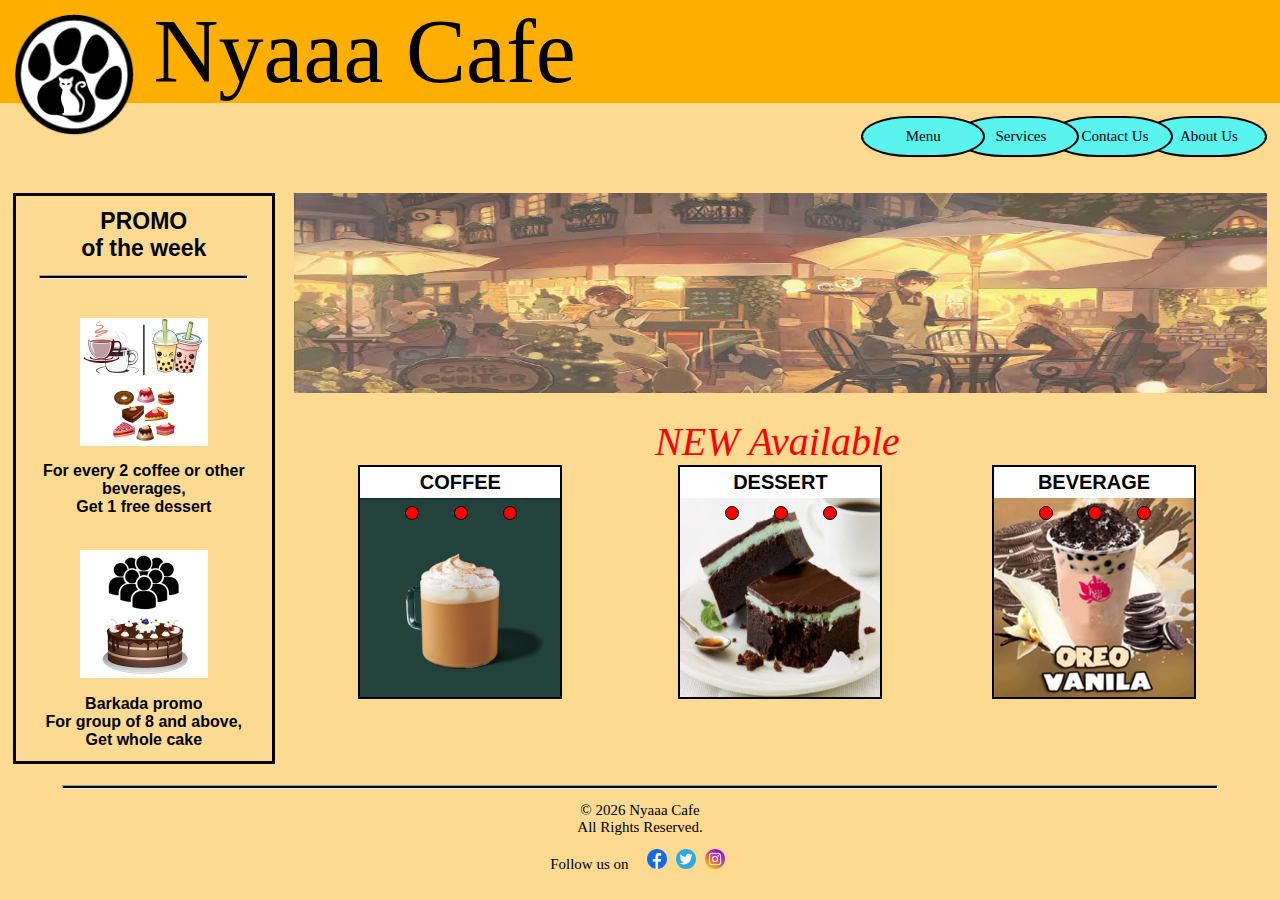
<file: index.html>
<!DOCTYPE html>

<html>
<head>
	<title>Nyaaa Cafe - Main Page</title>
	<link rel="stylesheet" type="text/css" href="css/style_mainpage.css">
	<script type="text/javascript">
    	setTimeout(function(){ alert("WELCOME to the ANIME Cafe"); }, 500); /*javascript for welcoming dialog*/
    </script>
</head>

<header>
	<div class="logo">
		<img src="image/root_logo.png">
	</div>
	<p>Nyaaa  Cafe</p>
</header>

<body>
	<div class="navigation">
		<ul>
			<li>
				<a href="root_a_aboutus.html">&nbsp;&nbsp;About Us</a>
			</li>
			<li>
				<a href="root_a_contact.html">&nbsp;&nbsp;Contact Us</a>
			</li>
			<li>
				<a href="root_a_service.html">&nbsp;&nbsp;Services</a>
			</li>
			<li>
				<a href="root_a_menu.html">Menu</a>
			</li>
		</ul>
	</div>

	<div class="side">
		<p class="title">PROMO
			<br>of the week</p>
		<hr>
		<br>
		<div class="opt1">
			<img src="image/root_side_img1.jpg">
			<div>
				<p>For every 2 coffee or other beverages,
					<br>Get 1 free dessert</p>
			</div>
		</div>

		<div class="opt2">
			<img src="image/root_side_img2.jpg">
			<div>
				<p>Barkada promo
					<br>For group of 8 and above,
					<br>Get whole cake</p>
			</div>
		</div>
	</div>

	<div class="slide">
		<div class="slides">
		
			<input type="radio" name="radio" id="radio1">
			<input type="radio" name="radio" id="radio2">
			<input type="radio" name="radio" id="radio3">
					
			<div class="slide_img first">
				<img src="image/root_slide1.jpg">
			</div>
			<div class="slide_img">
				<img src="image/root_slide2.jpg">
			</div>
			<div class="slide_img">
				<img src="image/root_slide3.jpg">
			</div>
		</div>
	</div>

	<div class="avail">
		<p>NEW Available</p>
	</div>

	<div class="best_sell1">
		<p>COFFEE</p>
	
		<div class="sell1">		
			<input type="radio" name="rad" id="coffee1">
			<input type="radio" name="rad" id="coffee2">
			<input type="radio" name="rad" id="coffee3">
					
			<div class="coffee one">
				<img src="image/root_coffee1.jpg">
			</div>
			<div class="coffee">
				<img src="image/root_coffee2.jpg">
			</div>
			<div class="coffee">
				<img src="image/root_coffee3.jpg">
			</div>

			<div class="manual_navigation">
				<label for="coffee1" class="manual_btn"></label>
				<label for="coffee2" class="manual_btn"></label>
				<label for="coffee3" class="manual_btn"></label>
			</div>
		</div>
	</div>

	<div class="best_sell2">
		<p>DESSERT</p>
		
		<div class="sell2">	
			<input type="radio" name="rad" id="dessert1">
			<input type="radio" name="rad" id="dessert2">
			<input type="radio" name="rad" id="dessert3">
					
			<div class="dessert one">
				<img src="image/root_dessert1.jpg">
			</div>
			<div class="dessert">
				<img src="image/root_dessert2.jpg">
			</div>
			<div class="dessert">
				<img src="image/root_dessert3.jpg">
			</div>

			<div class="manual_navigation">
				<label for="dessert1" class="manual_btn"></label>
				<label for="dessert2" class="manual_btn"></label>
				<label for="dessert3" class="manual_btn"></label>
			</div>
		</div>
	</div>

	<div class="best_sell3">
		<p>BEVERAGE</p>
		
		<div class="sell3">
			<input type="radio" name="rad" id="beverage1">
			<input type="radio" name="rad" id="beverage2">
			<input type="radio" name="rad" id="beverage3">
					
			<div class="beverage one">
				<img src="image/root_beverage1.jpg">
			</div>
			<div class="beverage">
				<img src="image/root_beverage2.jpg">
			</div>
			<div class="beverage">
				<img src="image/root_beverage3.jpg">
			</div>

			<div class="manual_navigation">
				<label for="beverage1" class="manual_btn"></label>
				<label for="beverage2" class="manual_btn"></label>
				<label for="beverage3" class="manual_btn"></label>
			</div>
		</div>
	</div>
</body>

<footer>
	<hr>
	<div>
		<p>&copy <script> document.write(new Date().getFullYear())</script> Nyaaa Cafe
			<br>All Rights Reserved.</p>
	</div>
	<div>
		<p>Follow us on &nbsp;&nbsp;&nbsp;
			<a href="www.facebook.com" target="blank">
				<img src="image/root_footer1.png">
			</a>
			<a href="www.twitter.com" target="blank">
				<img src="image/root_footer2.png">
			</a>
			<a href="www.instagram.com" target="blank">
				<img src="image/root_footer3.png">
			</a>
		</p>
	</div>
</footer>

<script>
	var counter = 1;
	setInterval(function(){
		document.getElementById('radio' + counter).checked = true;
		counter++;
		if(counter > 3){
			counter = 1;
		}
	}, 2000);
</script>

</html>
</file>
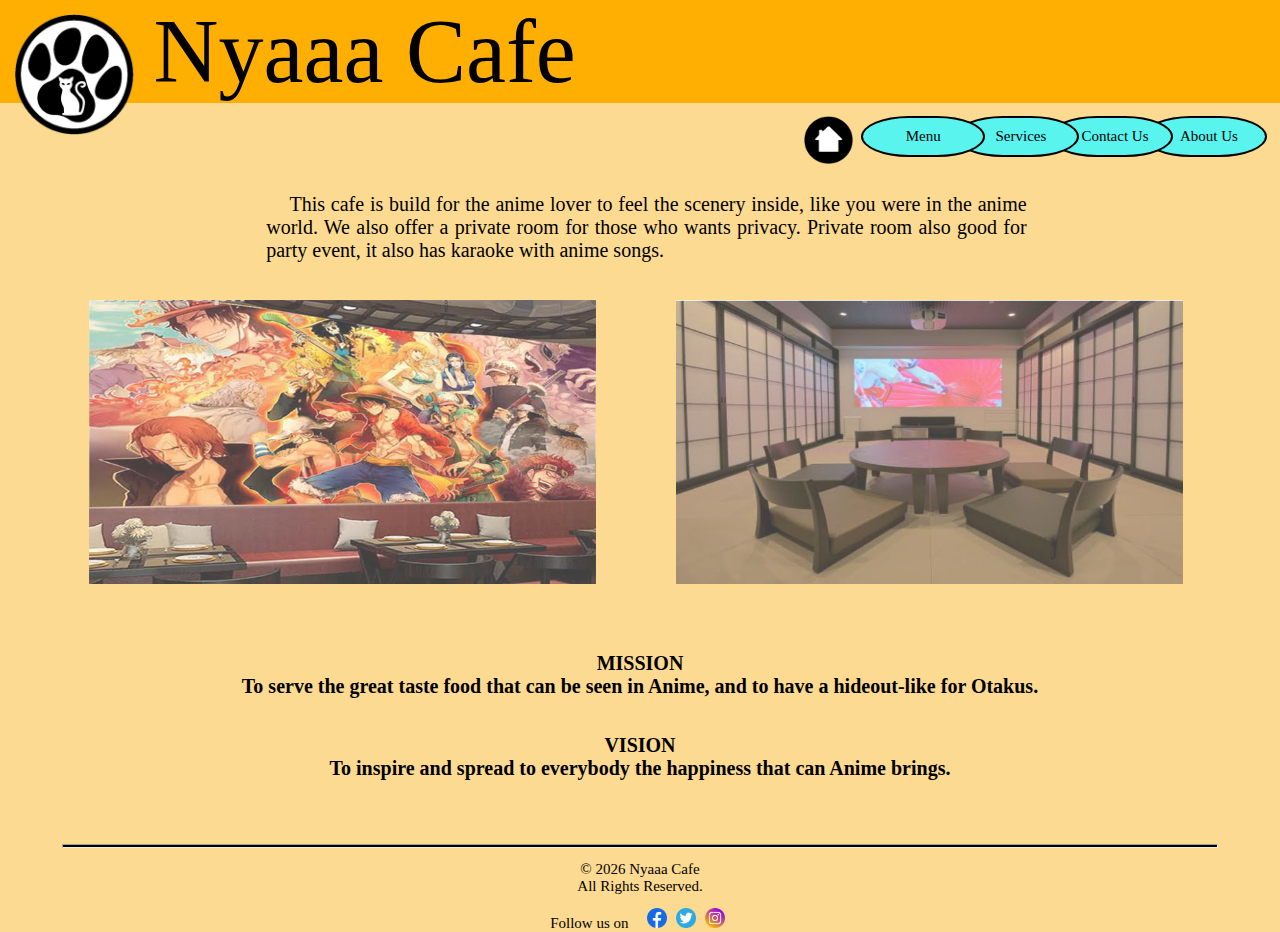
<file: root_a_aboutus.html>
<!DOCTYPE html>

<html>

<head>
	<title>Nyaaa Cafe - About Us</title>
	<link rel="stylesheet" type="text/css" href="css/style_aboutus.css">
</head>

<header>
	<div class="logo">
		<img src="image/root_logo.png">
	</div>
	<p>Nyaaa  Cafe</p>
</header>

<body>
	<div class="navigation">
		<ul>
			<li>
				<a>&nbsp;&nbsp;About Us</a>
			</li>
			<li>
				<a href="root_a_contact.html">&nbsp;&nbsp;Contact Us</a>
			</li>
			<li>
				<a href="root_a_service.html">&nbsp;&nbsp;Services</a>
			</li>
			<li>
				<a href="root_a_menu.html">Menu</a>
			</li>
		</ul>
	</div>
	<div class="home_link">
		<a href="index.html"><img src="image/root_home.png"></a>
	</div>

	<div class="about">
		<p class="content">&nbsp;&nbsp;&nbsp;&nbsp;This cafe is build for the anime lover to feel the scenery inside, like you were in the anime world. We also offer a private room for those who wants privacy. Private room also good for party event, it also has karaoke with anime songs.</p>
		<img src="image/root_slide2.jpg">
		<img src="image/root_slide3.jpg">
	</div>

	<div class="mis_vis">
		<p>MISSION</p>
		<div>
			<p>To serve the great taste food that can be seen in Anime, and to have a hideout-like for Otakus.</p><br><br>
		</div>

		<p>VISION</p>
		<div>
			<p>To inspire and spread to everybody the happiness that can Anime brings.</p>
		</div>
	</div>

</body>

<footer>
	<hr>
	<div>
		<p>&copy <script> document.write(new Date().getFullYear())</script> Nyaaa Cafe
			<br>All Rights Reserved.</p>
	</div>
	<div>
		<p>Follow us on &nbsp;&nbsp;&nbsp;
			<a href="www.facebook.com" target="blank">
				<img src="image/root_footer1.png">
			</a>
			<a href="www.twitter.com" target="blank">
				<img src="image/root_footer2.png">
			</a>
			<a href="www.instagram.com" target="blank">
				<img src="image/root_footer3.png">
			</a>
		</p>
	</div>
</footer>

</html>
</file>
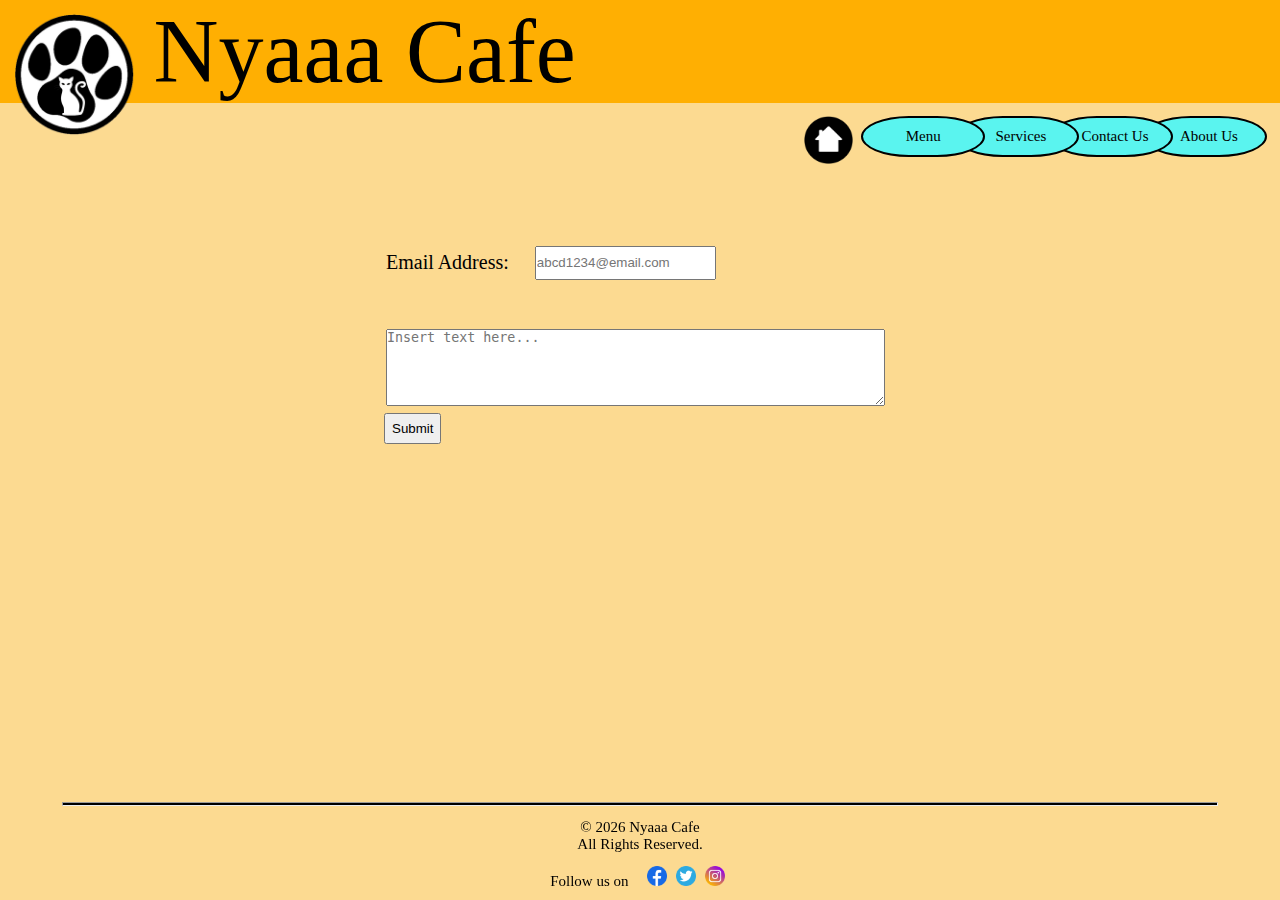
<file: root_a_contact.html>
<!DOCTYPE html>

<html>

<head>
	<title>Nyaaa Cafe - Contact Us</title>
	<link rel="stylesheet" type="text/css" href="css/style_contact.css">
	<script type="text/javascript" src="javascript.js"></script>
</head>

<header>
	<div class="logo">
		<img src="image/root_logo.png">
	</div>
	<p>Nyaaa  Cafe</p>
</header>

<body>
	<div class="navigation">
		<ul>
			<li>
				<a href="root_a_aboutus.html">&nbsp;&nbsp;About Us</a>
			</li>
			<li>
				<a>&nbsp;&nbsp;Contact Us</a>
			</li>
			<li>
				<a href="root_a_service.html">&nbsp;&nbsp;Services</a>
			</li>
			<li>
				<a href="root_a_menu.html">Menu</a>
			</li>
		</ul>
	</div>
	<div class="home_link">
		<a href="index.html"><img src="image/root_home.png"></a>
	</div>

	<form>
		<table>
			<tr>
				<td>Email Address:</td>
				<td></td>
				<td></td>
				<td></td>
				<td><input type="email" id="email" placeholder="abcd1234@email.com"></td>
			</tr>
		</table>

		<table>
			<tr>
				<td><textarea name="comment" cols="60" rows="5" placeholder="Insert text here..."></textarea></td>
			</tr>
		</table>

		<table id="sub">
			<button onclick="btn()" class="btn">Submit</button>
		</table>
	</form>

</body>

<footer>
	<hr>
	<div>
		<p>&copy <script> document.write(new Date().getFullYear())</script> Nyaaa Cafe
			<br>All Rights Reserved.</p>
	</div>
	<div>
		<p>Follow us on &nbsp;&nbsp;&nbsp;
			<a href="www.facebook.com" target="blank">
				<img src="image/root_footer1.png">
			</a>
			<a href="www.twitter.com" target="blank">
				<img src="image/root_footer2.png">
			</a>
			<a href="www.instagram.com" target="blank">
				<img src="image/root_footer3.png">
			</a>
		</p>
	</div>
</footer>

</html>
</file>
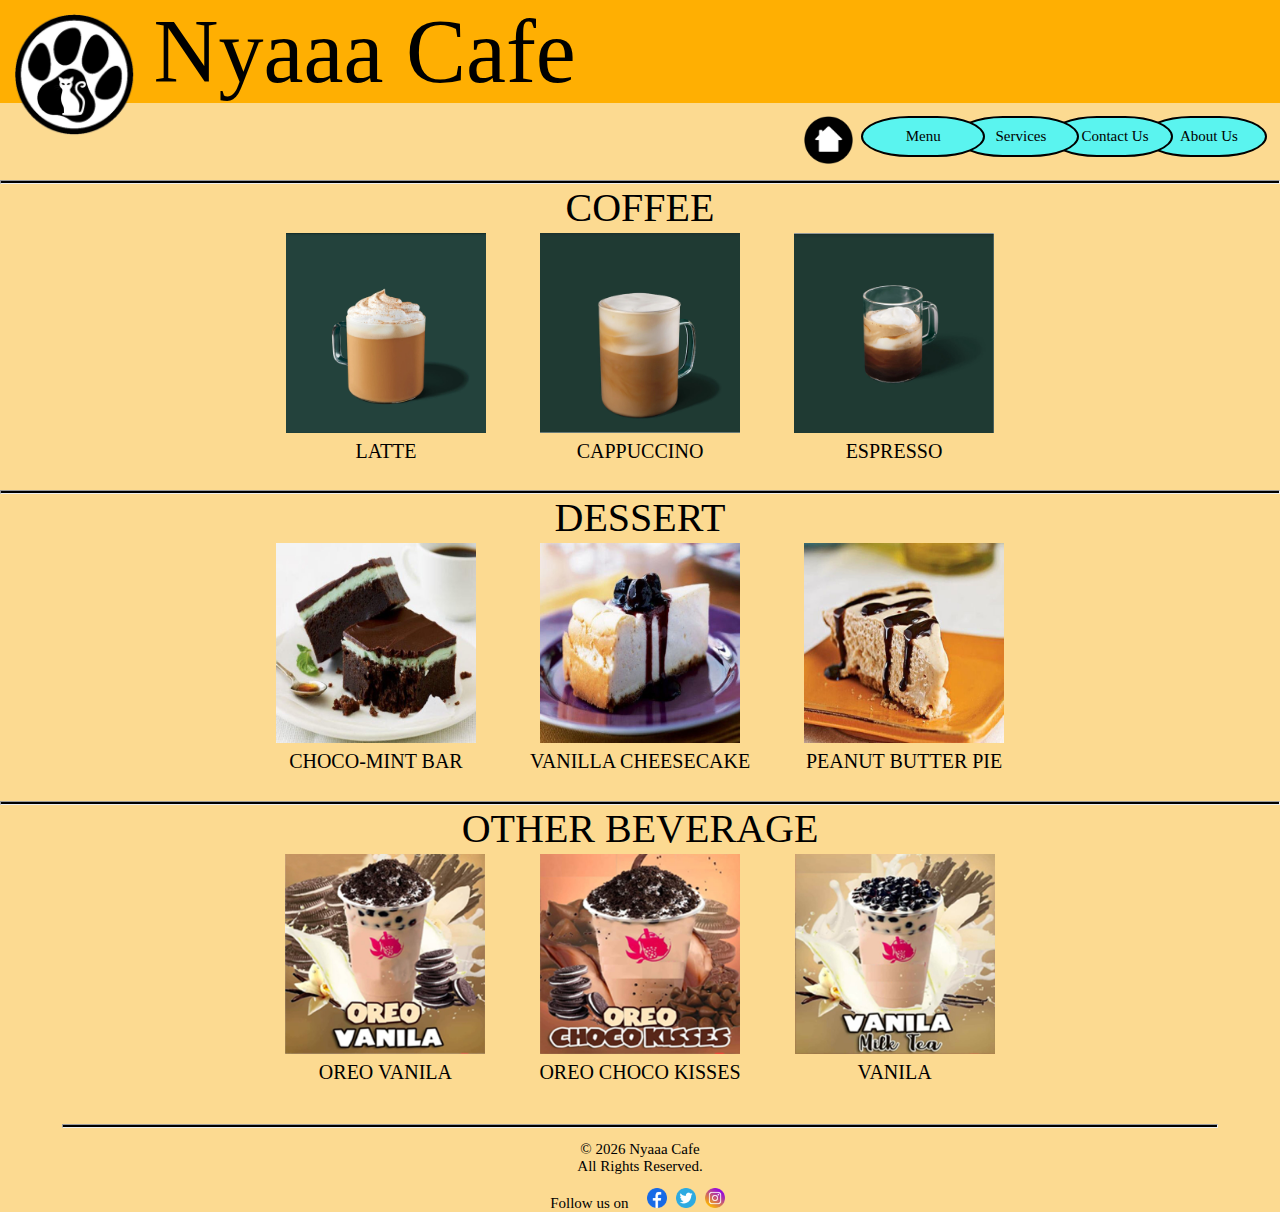
<file: root_a_menu.html>
<!DOCTYPE html>

<html>

<head>
	<title>Nyaaa Cafe - Menu</title>
	<link rel="stylesheet" type="text/css" href="css/style_menu.css">
</head>

<header>
	<div class="logo">
		<img src="image/root_logo.png">
	</div>
	<p>Nyaaa  Cafe</p>
</header>

<body>
	<div class="navigation">
		<ul>
			<li>
				<a href="root_a_aboutus.html">&nbsp;&nbsp;About Us</a>
			</li>
			<li>
				<a href="root_a_contact.html">&nbsp;&nbsp;Contact Us</a>
			</li>
			<li>
				<a href="root_a_service.html">&nbsp;&nbsp;Services</a>
			</li>
			<li>
				<a>Menu</a>
			</li>
		</ul>
	</div>
	<div class="home_link">
		<a href="index.html"><img src="image/root_home.png"></a>
	</div>

	<div class="content">
		<table class="coffee">
			<hr>
			<caption>COFFEE</caption>
			<tr>
				<td><img src="image/root_coffee1.jpg"></td>
				<td class="spacing"></td>
				<td><img src="image/root_coffee2.jpg"></td>
				<td class="spacing"></td>
				<td><img src="image/root_coffee3.jpg"></td>
			</tr>
			<tr>
				<td>LATTE</td>
				<td class="spacing"></td>
				<td>CAPPUCCINO</td>
				<td class="spacing"></td>
				<td>ESPRESSO</td>
			</tr>
		</table>

		<table class="dessert">
			<hr>
			<caption>DESSERT</caption>
			<tr>
				<td><img src="image/root_dessert1.jpg"></td>
				<td class="spacing"></td>
				<td><img src="image/root_dessert2.jpg"></td>
				<td class="spacing"></td>
				<td><img src="image/root_dessert3.jpg"></td>
			</tr>
			<tr>
				<td>CHOCO-MINT BAR</td>
				<td class="spacing"></td>
				<td>VANILLA CHEESECAKE</td>
				<td class="spacing"></td>
				<td>PEANUT BUTTER PIE</td>
			</tr>
		</table>

		<table class="beverage">
			<hr>
			<caption>OTHER BEVERAGE</caption>
			<tr>
				<td><img src="image/root_beverage1.jpg"></td>
				<td class="spacing"></td>
				<td><img src="image/root_beverage2.jpg"></td>
				<td class="spacing"></td>
				<td><img src="image/root_beverage3.jpg"></td>
			</tr>
			<tr>
				<td>OREO VANILA</td>
				<td class="spacing"></td>
				<td>OREO CHOCO KISSES</td>
				<td class="spacing"></td>
				<td>VANILA</td>
			</tr>
		</table>
	</div>

</body>

<footer>
	<hr>
	<div>
		<p>&copy <script> document.write(new Date().getFullYear())</script> Nyaaa Cafe
			<br>All Rights Reserved.</p>
	</div>
	<div>
		<p>Follow us on &nbsp;&nbsp;&nbsp;
			<a href="www.facebook.com" target="blank">
				<img src="image/root_footer1.png">
			</a>
			<a href="www.twitter.com" target="blank">
				<img src="image/root_footer2.png">
			</a>
			<a href="www.instagram.com" target="blank">
				<img src="image/root_footer3.png">
			</a>
		</p>
	</div>
</footer>

</html>
</file>
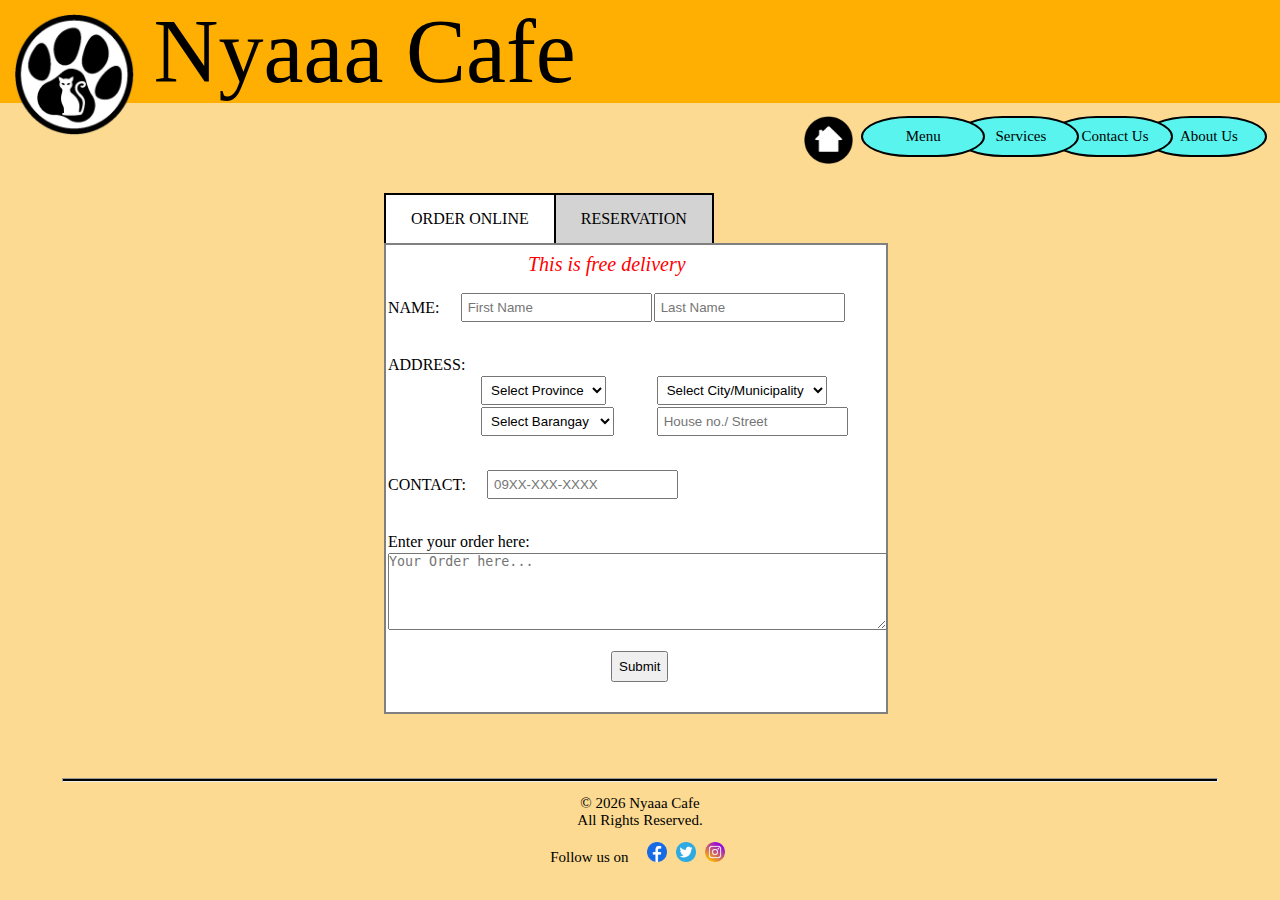
<file: root_a_service.html>
<!DOCTYPE html>

<html>

<head>
	<title>Nyaaa Cafe - Services</title>
	<link rel="stylesheet" type="text/css" href="css/style_services.css">
</head>

<header>
	<div class="logo">
		<img src="image/root_logo.png">
	</div>
	<p>Nyaaa  Cafe</p>
</header>

<body>
	<div class="navigation">
		<ul>
			<li>
				<a href="root_a_aboutus.html">&nbsp;&nbsp;About Us</a>
			</li>
			<li>
				<a href="root_a_contact.html">&nbsp;&nbsp;Contact Us</a>
			</li>
			<li>
				<a>&nbsp;&nbsp;Services</a>
			</li>
			<li>
				<a href="root_a_menu.html">Menu</a>
			</li>
		</ul>
	</div>
	<div class="home_link">
		<a href="index.html"><img src="image/root_home.png"></a>
	</div>

	<div class="tab">
		<input type="radio" name="radio" id="tab1" checked="checked">
		<input type="radio" name="radio" id="tab2">

		<nav>
			<ul>
				<li class="tab1">
					<label for="tab1">ORDER ONLINE</label>
				</li>
				<li class="tab2">
					<label for="tab2">RESERVATION</label>
				</li>
			</ul>
		</nav>
		
		<form name="myform" onsubmit="return(valid());">
			<div class="tab1">
				<table>
					<caption>This is free delivery</caption>
					<tr>
						<td>NAME:</td>
						<td><input type="text" name="FirstName" size="20" placeholder="First Name"></td>
						<td><input type="text" name="LastName" size="20" placeholder="Last Name"></td>
					</tr>
				</table>

				<table class="add">
					<tr>
						<td>ADDRESS:</td>
					</tr>
					<tr>
						<td>
							<select name="Province">
								<option>Select Province</option>
								<option>Albay</option>
								<option>Aurora</option>
								<option>Bataan</option>
								<option>Batangas</option>
								<option>Bulakan</option>
								<option>Cagayan</option>
								<option>Cebu</option>
								<option>Davao</option>
								<option>Isabela</option>
								<option>Laguna</option>
								<option>Manila</option>
								<option>Nueva Ecija</option>
								<option>Nueva Vizcaya</option>
								<option>Palawan</option>
								<option>Pampanga</option>
								<option>Pangasinan</option>
								<option>Quezon</option>
								<option>Quirino</option>
								<option>Tarlac</option>
								<option>Zambales</option>
								<option>Other</option>
							</select>
						</td>
						<td>
							<select name="City/Municipality">
								<option>Select City/Municipality</option>
								<option>Aliaga</option>
								<option>Bongabon</option>
								<option>Cabanatuan</option>
								<option>Cabiao</option>
								<option>Carranglan</option>
								<option>Cuyapo</option>
								<option>Gabaldon</option>
								<option>Gapan</option>
								<option>General Natividad</option>
								<option>General Tinio</option>
								<option>Guimba</option>
								<option>Jaen</option>
								<option>Laur</option>
								<option>Licab</option>
								<option>Llanera</option>
								<option>Lupao</option>
								<option>Nampicuan</option>
								<option>Palayan</option>
								<option>Pantabangan</option>
								<option>Penaranda</option>
								<option>Quezon</option>
								<option>Rizal</option>
								<option>San Antonio</option>
								<option>San Isidro</option>
								<option>San Jose</option>
								<option>San Leonardo</option>
								<option>Santa Rosa</option>
								<option>Santo Domingo</option>
								<option>Science City of Munoz</option>
								<option>Talavera</option>
								<option>Talugtog</option>
								<option>Zaragoza</option>
								<option>Other</option>
							</select>
						</td>
					</tr>
					<tr>
						<td>
							<select name="Barangay">
								<option>Select Barangay</option>
								<option>Calaocan District</option>
								<option>Other</option>
							</select>
						</td>
						<td>
							<input type="text" name="House no., Street" value="" placeholder="House no./ Street" id="add">
						</td>
					</tr>
				</table>

				<table>
					<tr>
						<td>CONTACT:</td>
						<td><input type="tel" name="PhoneNumber" placeholder="09XX-XXX-XXXX"></td>
					</tr>
				</table>

				<table>
					<tr>
						<td>Enter your order here:</td>
					</tr>
					<tr>
						<td><textarea name="comment" cols="60" rows="5" placeholder="Your Order here..."></textarea></td>
					</tr>
				</table>
				<table>
					<button class="btn" type="submit">Submit</button>
				</table>
			</div>

			<div class="tab2">
				<table class="name">
					<tr>
						<td>NAME:</td>
						<td><input type="text" name="FirstName" value="" size="20" placeholder="First Name"></td>
						<td><input type="text" name="LastName" value="" size="20" placeholder="Last Name"></td>
					</tr>
				</table>

				<table class="email">
					<tr>
						<td>EMAIL ADDRESS:</td>
						<td><input type="email" name="EmailAddress" placeholder="abcd1234@email.com"></td>
					</tr>
				</table>

				<table class="con">
					<tr>
						<td>CONTACT:</td>
						<td><input type="tel" name="PhoneNumber" placeholder="09XX-XXX-XXXX"></td>
					</tr>
				</table>

				<table class="date">
					<tr>
						<td>DATE:</td>
						<td><input type="date" name="Date"></td>
					</tr>
				</table>

				<table class="time">
					<tr>
						<td>TIME:</td>
						<td><input type="time" name="Date"></td>
					</tr>
				</table>

				<table class="branch">
					<tr>
						<td>CITY BRANCH:</td>
						<td>
							<select>
								<option>&nbsp;&nbsp;&nbsp;&nbsp;&nbsp;&nbsp;&nbsp;&nbsp;
								---select city---</option>
								<option>Aliaga</option>
								<option>Bongabon</option>
								<option>Cabanatuan</option>
								<option>Cabiao</option>
								<option>Carranglan</option>
								<option>Cuyapo</option>
								<option>Gabaldon</option>
								<option>Gapan</option>
								<option>General Natividad</option>
								<option>General Tinio</option>
								<option>Guimba</option>
								<option>Jaen</option>
								<option>Laur</option>
								<option>Licab</option>
								<option>Llanera</option>
								<option>Lupao</option>
								<option>Nampicuan</option>
								<option>Palayan</option>
								<option>Pantabangan</option>
								<option>Penaranda</option>
								<option>Quezon</option>
								<option>Rizal</option>
								<option>San Antonio</option>
								<option>San Isidro</option>
								<option>San Jose</option>
								<option>San Leonardo</option>
								<option>Santa Rosa</option>
								<option>Santo Domingo</option>
								<option>Science City of Munoz</option>
								<option>Talavera</option>
								<option>Talugtog</option>
								<option>Zaragoza</option>
								<option>Other</option>
							</select>
						</td>
					</tr>
				</table>

				<table>
					<button class="btn" type="submit">Submit</button>
				</table>
			</div>
		</form>
	</div>
</body>

<footer>
	<hr>
	<div>
		<p>&copy <script> document.write(new Date().getFullYear())</script> Nyaaa Cafe
			<br>All Rights Reserved.</p>
	</div>
	<div>
		<p>Follow us on &nbsp;&nbsp;&nbsp;
			<a href="www.facebook.com" target="blank">
				<img src="image/root_footer1.png">
			</a>
			<a href="www.twitter.com" target="blank">
				<img src="image/root_footer2.png">
			</a>
			<a href="www.instagram.com" target="blank">
				<img src="image/root_footer3.png">
			</a>
		</p>
	</div>
</footer>

</html>
</file>
<file: css/style_mainpage.css>
*{
	margin: 0;
	padding: 0;
}

header{
	background-color: #ffaf02;
}

header img{
	width: 12%;
	height: 12%;
}

.logo{
	position: absolute;
	margin: 1%;
}

header p{
	font-family: Segoe Script;
	font-size: 90px;
	margin-left: 12%;
}

body{
	width: 100%;
	height: 100%;
	background-color: #fcda91;
}

.navigation ul{
	font-family: MV Boli;
	padding-top: 1%;
	padding-right: 1%;
}

ul li{
	float: right;
	background-color: #5af4ef;
	font-size: 15px;
	display: block;
	border: 2px solid black;
	margin-left: -30px
}

ul li a{
	text-decoration: none;
	text-align: center;
	color: black;
	display: block;
	padding: 10px;
	width: 100px;
}

ul li, ul li a{
	border-radius: 70px / 30px;
}

ul li a:hover{
		background-color: #ff1e1e;
		display: block;
}

.side{
	float: left;
	width: 20%;
	border: 3px solid black;
	margin-left: 1%;
	margin-top: 6%; 
	font-family: arial;
	text-align: center;
}

.side hr{
	background-color: black;
	width: 80%;
	padding: 1px;
	margin: auto;
}

.title{
	padding: 5%;
	font-weight: bold;
	font-size: 23px;
}

.side img{
	padding-top: 2%;
	width: 50%;
	height: 50%;
}

.opt1 p, .opt2 p{
	padding: 5%;
	font-weight: bold;
}

.opt1, .opt2{
	margin-top: 6%;
}

.slide{
	width: 76%;
	height: 200px;
	margin-left: 23%;
	margin-top: 6%;
	margin-right: 1%;
	overflow: hidden;
}

.slides{
	display: flex;
}

.slide input{
	display: none;
}

.slide_img{
	transition: 1s;
}

.slide_img img{
	width: 980px;
	height: 260px;
}

#radio1:checked ~ .first{
	margin-left: 0;
}

#radio2:checked ~ .first{
	margin-left: -101%;
}

#radio3:checked ~ .first{
	margin-left: -202%;
}

.avail p{
	margin-top: 2%;
	text-align: center;
	font-size: 40px;
	font-style: italic;
	color: red;
}

.best_sell1{
	position: absolute;
	width: 200px;
	height: 230px;
	margin-left: 28%;
	margin-right: 1%;
	overflow: hidden;
	border: 2px solid black;
	text-align: center;
	background-color: white;
}

.best_sell1 p{
	font-size: 20px;
	font-family: arial;
	font-weight: bold;
	margin-top: 2%;
}

.sell1{
	display: flex;
}

.best_sell1 input{
	display: none;
}

.coffee{
	transition: 1s;
}

.coffee img{
	margin-top: 2%;
	width: 200px;
	height: 200px;
}

#coffee1:checked ~ .one{
	margin-left: 0;
}

#coffee2:checked ~ .one{
	margin-left: -100%;
}

#coffee3:checked ~ .one{
	margin-left: -200%;
}

.best_sell2{
	position: absolute;
	width: 200px;
	height: 230px;
	margin-left: 53%;
	margin-right: 1%;
	overflow: hidden;
	border: 2px solid black;
	text-align: center;
	background-color: white;
}

.best_sell2 p{
	font-size: 20px;
	font-family: arial;
	font-weight: bold;
	margin-top: 2%;
}

.sell2{
	display: flex;
}

.best_sell2 input{
	display: none;
}

.dessert{
	transition: 1s;
}

.dessert img{
	margin-top: 2%;
	width: 200px;
	height: 200px;
}

#dessert1:checked ~ .one{
	margin-left: 0;
}

#dessert2:checked ~ .one{
	margin-left: -100%;
}

#dessert3:checked ~ .one{
	margin-left: -200%;
}

.best_sell3{
	position: absolute;
	width: 200px;
	height: 230px;
	margin-left: 77.5%;
	overflow: hidden;
	border: 2px solid black;
	text-align: center;
	background-color: white;
}

.best_sell3 p{
	font-size: 20px;
	font-family: arial;
	font-weight: bold;
	margin-top: 2%;
}

.sell3{
	display: flex;
}

.best_sell3 input{
	display: none;
}

.beverage{
	transition: 1s;
}

.beverage img{
	margin-top: 2%;
	width: 200px;
	height: 200px;
}

#beverage1:checked ~ .one{
	margin-left: 0;
}

#beverage2:checked ~ .one{
	margin-left: -100%;
}

#beverage3:checked ~ .one{
	margin-left: -200%;
}

.manual_navigation{
	position: absolute;
	width: 500px;
	display: flex;
	margin-left: 5%;
	margin-top: 6%;
}

.manual_btn{
	border: 1px solid black;
	background-color: red;
	padding: 6px;
	border-radius: 8px;
	cursor: pointer;
	margin-left: 7%;
}

.manual_btn:hover{
	background-color: white;
}

footer{
	margin-top: 25%;
	width: 100%;
	bottom: 10px;
	text-align: center;
}

footer hr{
	width: 90%;
	padding: 1px;
	background-color: black;
	margin: auto;
}

footer p{
	font-size: 15px;
	margin-top: 1%;
}

footer img{
	width: 20px;
	height: 20px;
	padding-right: 5px;
}

footer a{
	text-decoration: none;
}
</file>
<file: css/style_aboutus.css>
*{
	margin: 0;
	padding: 0;
}

header{
	background-color: #ffaf02;
}

header img{
	width: 12%;
	height: 12%;
}

.logo{
	position: absolute;
	margin: 1%;
}

header p{
	font-family: Segoe Script;
	font-size: 90px;
	margin-left: 12%;
}

.home_link a{
	text-decoration: none;
}

.home_link a img{
	float: right;
	width: 3.8%;
	height: 3.8%;
	margin-right: 3%
}

body{
	width: 100%;
	height: 100%;
	background-color: #fcda91;
}

.navigation ul{
	font-family: MV Boli;
	padding-top: 1%;
	padding-right: 1%;
}

ul li{
	float: right;
	background-color: #5af4ef;
	font-size: 15px;
	display: block;
	border: 2px solid black;
	margin-left: -30px
}

ul li a{
	text-decoration: none;
	text-align: center;
	color: black;
	display: block;
	padding: 10px;
	width: 100px;
}

ul li, ul li a{
	border-radius: 70px / 30px;
}

ul li a:hover{
		background-color: #ff1e1e;
		display: block;
}

.about{
	margin-top: 6%;
	margin-left: 1%;
}

.about p{
	font-size: 20px;
	font-family: garamond;
	margin-left: 20%;
	margin-right: 20%;
	text-align: justify;
}

.about img{
	margin-left: 6%;
	margin-top: 3%;
	width: 40%;
	height: 30%;
}

.mis_vis{
	margin-top: 5%;
}

.mis_vis p{
	font-size: 20px;
	font-weight: bold;
	text-align: center;
}

footer{
	width: 100%;
	margin-top: 5%;
	bottom: 10px;
	text-align: center;
}

footer hr{
	width: 90%;
	padding: 1px;
	background-color: black;
	margin: auto;
}

footer p{
	font-size: 15px;
	margin-top: 1%;
}

footer img{
	width: 20px;
	height: 20px;
	padding-right: 5px;
}

footer a{
	text-decoration: none;
}
</file>
<file: css/style_contact.css>
*{
	margin: 0;
	padding: 0;
}

/*for header,s background color*/
header{
	background-color: #ffaf02;
}

/*resizing image*/
header img{
	width: 12%;
	height: 12%;
}

/**/
.logo{
	position: absolute;
	margin: 1%;
}

/*formating header text*/
header p{
	font-family: Segoe Script;
	font-size: 90px;
	margin-left: 12%;
}

/*home image as a hyperlink*/
.home_link a{
	text-decoration: none;
}

/*formating home image*/
.home_link a img{
	float: right;
	width: 3.8%;
	height: 3.8%;
	margin-right: 3%
}

/*for the content*/
body{
	width: 100%;
	height: 100%;
	background-color: #fcda91;
}

/**/
.navigation ul{
	font-family: MV Boli;
	padding-top: 1%;
	padding-right: 1%;
}

/*designing menulist*/
ul li{
	float: right;
	background-color: #5af4ef;
	font-size: 15px;
	display: block;
	border: 2px solid black;
	margin-left: -30px
}

/**/
ul li a{
	text-decoration: none;
	text-align: center;
	color: black;
	display: block;
	padding: 10px;
	width: 100px;
}

/**/
ul li, ul li a{
	border-radius: 70px / 30px;
}

/*for navigation active status*/
ul li a:hover{
		background-color: #ff1e1e;
		display: block;
}

form{
	margin-top: 10%;
	margin-left: 30%;
}

table:not(:first-child){
	margin-top: 5%;
}

table tr td{
	font-size: 20px;
}

table tr td input{
	margin-left: 10%;
}

#email{
	height: 30px;
}

.btn{
	padding: 6px;
}

footer{
	width: 100%;
	position: fixed;
	bottom: 10px;
	text-align: center;
}

footer hr{
	width: 90%;
	padding: 1px;
	background-color: black;
	margin: auto;
}

footer p{
	font-size: 15px;
	margin-top: 1%;
}

footer img{
	width: 20px;
	height: 20px;
	padding-right: 5px;
}

footer a{
	text-decoration: none;
}
</file>
<file: css/style_menu.css>
*{
	margin: 0;
	padding: 0;
}

header{
	background-color: #ffaf02;
}

header img{
	width: 12%;
	height: 12%;
}

.logo{
	position: absolute;
	margin: 1%;
}

header p{
	font-family: Segoe Script;
	font-size: 90px;
	margin-left: 12%;
}

.home_link a{
	text-decoration: none;
}

.home_link a img{
	float: right;
	width: 3.8%;
	height: 3.8%;
	margin-right: 3%
}

body{
	width: 100%;
	height: 100%;
	background-color: #fcda91;
}

.navigation ul{
	font-family: MV Boli;
	padding-top: 1%;
	padding-right: 1%;
}

ul li{
	float: right;
	background-color: #5af4ef;
	font-size: 15px;
	display: block;
	border: 2px solid black;
	margin-left: -30px
}

ul li a{
	text-decoration: none;
	text-align: center;
	color: black;
	display: block;
	padding: 10px;
	width: 100px;
}

ul li, ul li a{
	border-radius: 70px / 30px;
}

ul li a:hover{
		background-color: #ff1e1e;
		display: block;
}

.content{
	margin-top: 5%;
	width: 100%;
}

.content hr{
	padding: 1px;
	background-color: black;
}

.content hr:not(:first-child){
	margin-top: 2%;
}

table caption{
	font-family: cooper black;
	font-size: 40px;
	text-align: center;
}

table{
	margin: auto;
	font-family: impact;
	font-size: 20px;
}

table tr td{
	text-align: center;

}

table tr td img{
	width: 200px;
	height: 200px;
}

.spacing{
	padding-left: 50px;
}

footer{
	margin-top: 3%;
	width: 100%;
	bottom: 10px;
	text-align: center;
}

footer hr{
	width: 90%;
	padding: 1px;
	background-color: black;
	margin: auto;
}

footer p{
	font-size: 15px;
	margin-top: 1%;
}

footer img{
	width: 20px;
	height: 20px;
	padding-right: 5px;
}

footer a{
	text-decoration: none;
}
</file>
<file: css/style_services.css>
*{
	margin: 0;
	padding: 0;
}

header{
	background-color: #ffaf02;
}

header img{
	width: 12%;
	height: 12%;
}

.logo{
	position: absolute;
	margin: 1%;
}

header p{
	font-family: Segoe Script;
	font-size: 90px;
	margin-left: 12%;
}

.home_link a{
	text-decoration: none;
}

.home_link a img{
	float: right;
	width: 3.8%;
	height: 3.8%;
	margin-right: 3%
}

body{
	width: 100%;
	height: 100%;
	background-color: #fcda91;
}

.navigation ul{
	font-family: MV Boli;
	padding-top: 1%;
	padding-right: 1%;
}

.navigation ul li{
	float: right;
	background-color: #5af4ef;
	font-size: 15px;
	display: block;
	border: 2px solid black;
	margin-left: -30px
}

.navigation ul li a{
	text-decoration: none;
	text-align: center;
	color: black;
	display: block;
	padding: 10px;
	width: 100px;
}

.navigation ul li, .navigation ul li a{
	border-radius: 70px / 30px;
}

.navigation ul li a:hover{
		background-color: #ff1e1e;
		display: block;
}

.tab{
	margin-top: 6%;
	margin-left: 30%;
}

.tab > input, .tab form > div{
	display: none;
}

#tab1:checked ~ form .tab1, #tab2:checked ~ form .tab2{
	display: block;
}

.tab ul{
	list-style-type: none;
}

.tab ul li label{
	float: left;
	padding: 15px 25px;
	border: 2px solid black;
	border-bottom: 0;
	background-color: lightgray;
}

.tab ul li label:hover{
	background-color: black;
	color: white;
}

.tab ul li:not(:last-child) label{
	border-right-width: 0;
}

.tab form{
	clear: both;
}

.tab form div{
	width: 500px;
	background-color: white;
	border: 2px solid gray;
}

#tab1:checked ~ nav .tab1 label, #tab2:checked ~ nav .tab2 label{
	background-color: white;
	position: relative;
}

table{
	padding-top: 3%;
	padding-bottom: 3%;
}

table caption{
	margin-top: 2%;
	font-style: italic;
	font-size: 20px;
	color: red;
}

table tr td input{
	margin-left: 10%;
	padding: 5px;
}

.add tr td select{
	margin-left: 70%;
	padding: 5px;
}

#add{
	margin-left: 70%;
}

.btn{
	margin-left: 45%;
	padding: 6px;
}

footer{
	width: 100%;
	margin-top: 5%;
	bottom: 10px;
	text-align: center;
}

footer hr{
	width: 90%;
	padding: 1px;
	background-color: black;
	margin: auto;
}

footer p{
	font-size: 15px;
	margin-top: 1%;
}

footer img{
	width: 20px;
	height: 20px;
	padding-right: 5px;
}

footer a{
	text-decoration: none;
}
</file>
